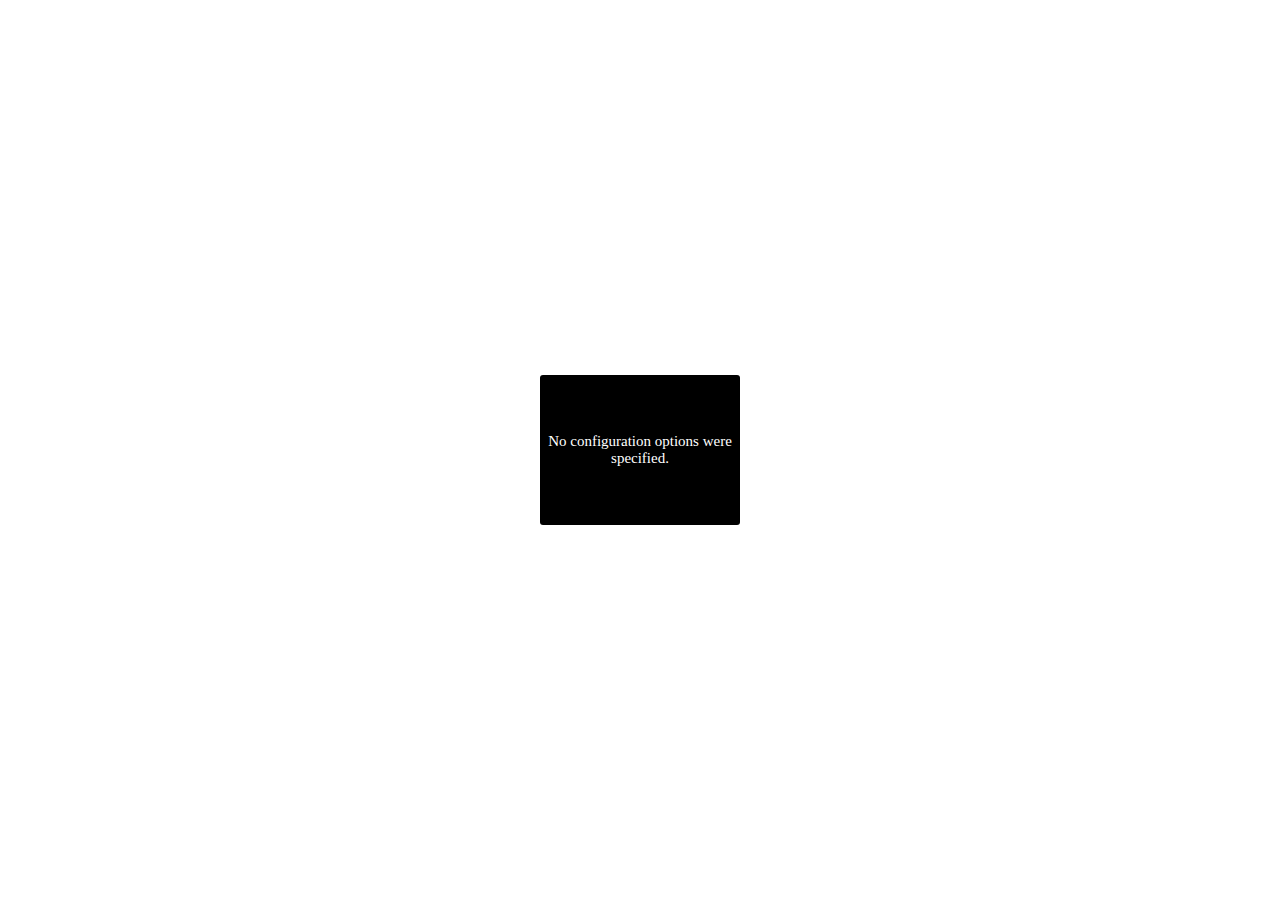
<file: resources/pannellum/pannellum.htm>
<!DOCTYPE HTML>
<!-- Pannellum 2.4.0, https://github.com/mpetroff/pannellum -->
<html><head><meta charset=utf-8><meta name=viewport content="width=device-width, initial-scale=1.0"><title>Pannellum</title><style type="text/css">.pnlm-container{margin:0;padding:0;overflow:hidden;position:relative;cursor:default;width:100%;height:100%;font-family:Helvetica,"Nimbus Sans L","Liberation Sans",Arial,sans-serif;background:#f4f4f4 url('data:image/svg+xml,%3Csvg%20xmlns%3D%22http%3A%2F%2Fwww.w3.org%2F2000%2Fsvg%22%20width%3D%2267%22%20height%3D%22100%22%20viewBox%3D%220%200%2067%20100%22%3E%0A%3Cpath%20stroke%3D%22%23ccc%22%20fill%3D%22none%22%20d%3D%22M33.5%2C50%2C0%2C63%2C33.5%2C75%2C67%2C63%2C33.5%2C50m-33.5-50%2C67%2C25m-0.5%2C0%2C0%2C75m-66.5-75%2C67-25m-33.5%2C75%2C0%2C25m0-100%2C0%2C50%22%2F%3E%0A%3C%2Fsvg%3E%0A') repeat;-webkit-user-select:none;-khtml-user-select:none;-moz-user-select:none;-o-user-select:none;-ms-user-select:none;user-select:none;outline:0;line-height:1.4;contain:content}.pnlm-container *{box-sizing:content-box}.pnlm-ui{position:absolute;width:100%;height:100%;z-index:1}.pnlm-grab{cursor:grab;cursor:url('data:image/svg+xml,%3Csvg%20xmlns%3D%22http%3A%2F%2Fwww.w3.org%2F2000%2Fsvg%22%20height%3D%2226%22%20width%3D%2226%22%3E%0A%3Cpath%20stroke%3D%22%23000%22%20stroke-width%3D%221px%22%20fill%3D%22%23fff%22%20d%3D%22m15.3%2020.5s6.38-6.73%204.64-8.24-3.47%201.01-3.47%201.01%203.61-5.72%201.41-6.49c-2.2-0.769-3.33%204.36-3.33%204.36s0.873-5.76-1.06-5.76-1.58%205.39-1.58%205.39-0.574-4.59-2.18-4.12c-1.61%200.468-0.572%205.51-0.572%205.51s-1.58-4.89-2.93-3.79c-1.35%201.11%200.258%205.25%200.572%206.62%200.836%202.43%202.03%202.94%202.17%205.55%22%2F%3E%0A%3C%2Fsvg%3E%0A') 12 8,default}.pnlm-grabbing{cursor:grabbing;cursor:url('data:image/svg+xml,%3Csvg%20xmlns%3D%22http%3A%2F%2Fwww.w3.org%2F2000%2Fsvg%22%20height%3D%2226%22%20width%3D%2226%22%3E%0A%3Cpath%20stroke%3D%22%23000%22%20stroke-width%3D%221px%22%20fill%3D%22%23fff%22%20d%3D%22m15.3%2020.5s5.07-5.29%203.77-6.74c-1.31-1.45-2.53%200.14-2.53%200.14s2.74-3.29%200.535-4.06c-2.2-0.769-2.52%201.3-2.52%201.3s0.81-2.13-1.12-2.13-1.52%201.77-1.52%201.77-0.261-1.59-1.87-1.12c-1.61%200.468-0.874%202.17-0.874%202.17s-0.651-1.55-2-0.445c-1.35%201.11-0.68%202.25-0.365%203.62%200.836%202.43%202.03%202.94%202.17%205.55%22%2F%3E%0A%3C%2Fsvg%3E%0A') 12 8,default}.pnlm-sprite{background-image:url('data:image/svg+xml,%3Csvg%20xmlns%3D%22http%3A%2F%2Fwww.w3.org%2F2000%2Fsvg%22%20width%3D%2226%22%20height%3D%22208%22%3E%0A%3Ccircle%20fill-opacity%3D%22.78%22%20cy%3D%22117%22%20cx%3D%2213%22%20r%3D%2211%22%20fill%3D%22%23fff%22%2F%3E%0A%3Ccircle%20fill-opacity%3D%22.78%22%20cy%3D%22143%22%20cx%3D%2213%22%20r%3D%2211%22%20fill%3D%22%23fff%22%2F%3E%0A%3Ccircle%20cy%3D%22169%22%20cx%3D%2213%22%20r%3D%227%22%20fill%3D%22none%22%20stroke%3D%22%23000%22%20stroke-width%3D%222%22%2F%3E%0A%3Ccircle%20cy%3D%22195%22%20cx%3D%2213%22%20r%3D%227%22%20fill%3D%22none%22%20stroke%3D%22%23000%22%20stroke-width%3D%222%22%2F%3E%0A%3Ccircle%20cx%3D%2213%22%20cy%3D%22195%22%20r%3D%222.5%22%2F%3E%0A%3Cpath%20d%3D%22m5%2083v6h2v-4h4v-2zm10%200v2h4v4h2v-6zm-5%205v6h6v-6zm-5%205v6h6v-2h-4v-4zm14%200v4h-4v2h6v-6z%22%2F%3E%0A%3Cpath%20d%3D%22m13%20110a7%207%200%200%200%20-7%207%207%207%200%200%200%207%207%207%207%200%200%200%207%20-7%207%207%200%200%200%20-7%20-7zm-1%203h2v2h-2zm0%203h2v5h-2z%22%2F%3E%0A%3Cpath%20d%3D%22m5%2057v6h2v-4h4v-2zm10%200v2h4v4h2v-6zm-10%2010v6h6v-2h-4v-4zm14%200v4h-4v2h6v-6z%22%2F%3E%0A%3Cpath%20d%3D%22m17%2038v2h-8v-2z%22%2F%3E%0A%3Cpath%20d%3D%22m12%209v3h-3v2h3v3h2v-3h3v-2h-3v-3z%22%2F%3E%0A%3Cpath%20d%3D%22m13%20136-6.125%206.125h4.375v7.875h3.5v-7.875h4.375z%22%2F%3E%0A%3Cpath%20d%3D%22m10.428%20173.33v-5.77l5-2.89v5.77zm1-1.73%203-1.73-3.001-1.74z%22%2F%3E%0A%3C%2Fsvg%3E%0A')}.pnlm-container:-moz-full-screen{height:100%!important;width:100%!important;position:static!important}.pnlm-container:-webkit-full-screen{height:100%!important;width:100%!important;position:static!important}.pnlm-container:-ms-fullscreen{height:100%!important;width:100%!important;position:static!important}.pnlm-container:fullscreen{height:100%!important;width:100%!important;position:static!important}.pnlm-render-container{cursor:inherit;position:absolute;height:100%;width:100%}.pnlm-controls{margin-top:4px;background-color:#fff;border:1px solid #999;border-color:rgba(0,0,0,0.4);border-radius:3px;cursor:pointer;z-index:2;-webkit-transform:translateZ(9999px);transform:translateZ(9999px)}.pnlm-control:hover{background-color:#f8f8f8}.pnlm-controls-container{position:absolute;top:0;left:4px;z-index:1}.pnlm-zoom-controls{width:26px;height:52px}.pnlm-zoom-in{width:100%;height:50%;position:absolute;top:0;border-radius:3px 3px 0 0}.pnlm-zoom-out{width:100%;height:50%;position:absolute;bottom:0;background-position:0 -26px;border-top:1px solid #ddd;border-top-color:rgba(0,0,0,0.10);border-radius:0 0 3px 3px}.pnlm-fullscreen-toggle-button,.pnlm-orientation-button,.pnlm-hot-spot-debug-indicator{width:26px;height:26px}.pnlm-hot-spot-debug-indicator{position:absolute;top:50%;left:50%;width:26px;height:26px;margin:-13px 0 0 -13px;background-color:rgba(255,255,255,0.5);border-radius:13px;display:none}.pnlm-orientation-button-inactive{background-position:0 -156px}.pnlm-orientation-button-active{background-position:0 -182px}.pnlm-fullscreen-toggle-button-inactive{background-position:0 -52px}.pnlm-fullscreen-toggle-button-active{background-position:0 -78px}.pnlm-panorama-info{position:absolute;bottom:4px;background-color:rgba(0,0,0,0.7);border-radius:0 3px 3px 0;padding-right:10px;color:#fff;text-align:left;display:none;z-index:2;-webkit-transform:translateZ(9999px);transform:translateZ(9999px)}.pnlm-title-box{position:relative;font-size:20px;display:table;padding-left:5px;margin-bottom:3px}.pnlm-author-box{position:relative;font-size:12px;display:table;padding-left:5px}.pnlm-load-box{position:absolute;top:50%;left:50%;width:200px;height:150px;margin:-75px 0 0 -100px;background-color:rgba(0,0,0,0.7);border-radius:3px;text-align:center;font-size:20px;display:none;color:#fff}.pnlm-load-box p{margin:20px 0}.pnlm-lbox{position:absolute;top:50%;left:50%;width:20px;height:20px;margin:-10px 0 0 -10px;display:none}.pnlm-loading{animation-duration:1.5s;-webkit-animation-duration:1.5s;animation-name:pnlm-mv;-webkit-animation-name:pnlm-mv;animation-iteration-count:infinite;-webkit-animation-iteration-count:infinite;animation-timing-function:linear;-webkit-animation-timing-function:linear;height:10px;width:10px;background-color:#fff;position:relative}@keyframes pnlm-mv{from{left:0;top:0}25%{left:10px;top:0}50%{left:10px;top:10px}75%{left:0;top:10px}to{left:0;top:0}}@-webkit-keyframes pnlm-mv{from{left:0;top:0}25%{left:10px;top:0}50%{left:10px;top:10px}75%{left:0;top:10px}to{left:0;top:0}}.pnlm-load-button{position:absolute;top:50%;left:50%;width:200px;height:100px;margin:-50px 0 0 -100px;background-color:rgba(0,0,0,.7);border-radius:3px;text-align:center;font-size:20px;display:table;color:#fff;cursor:pointer}.pnlm-load-button:hover{background-color:rgba(0,0,0,.8)}.pnlm-load-button p{display:table-cell;vertical-align:middle}.pnlm-info-box{font-size:15px;position:absolute;top:50%;left:50%;width:200px;height:150px;margin:-75px 0 0 -100px;background-color:#000;border-radius:3px;display:table;text-align:center;color:#fff;table-layout:fixed}.pnlm-info-box a{color:#fff;word-wrap:break-word;overflow-wrap:break-word}.pnlm-info-box p{display:table-cell;vertical-align:middle;padding:0 5px 0 5px}.pnlm-error-msg{display:none}.pnlm-about-msg{font-size:11px;line-height:11px;color:#fff;padding:5px 8px 5px 8px;background:rgba(0,0,0,0.7);border-radius:3px;position:absolute;top:50px;left:50px;display:none;opacity:0;-moz-transition:opacity .3s ease-in-out;-webkit-transition:opacity .3s ease-in-out;-o-transition:opacity .3s ease-in-out;-ms-transition:opacity .3s ease-in-out;transition:opacity .3s ease-in-out;z-index:1}.pnlm-about-msg a:link,.pnlm-about-msg a:visited{color:#fff}.pnlm-about-msg a:hover,.pnlm-about-msg a:active{color:#eee}.pnlm-hotspot-base{position:absolute;visibility:hidden;cursor:default;vertical-align:middle;top:0;z-index:1}.pnlm-hotspot{height:26px;width:26px;border-radius:13px}.pnlm-hotspot:hover{background-color:rgba(255,255,255,0.2)}.pnlm-hotspot.pnlm-info{background-position:0 -104px}.pnlm-hotspot.pnlm-scene{background-position:0 -130px}div.pnlm-tooltip span{visibility:hidden;position:absolute;border-radius:3px;background-color:rgba(0,0,0,0.7);color:#fff;text-align:center;max-width:200px;padding:5px 10px;margin-left:-220px;cursor:default}div.pnlm-tooltip:hover span{visibility:visible}div.pnlm-tooltip:hover span:after{content:'';position:absolute;width:0;height:0;border-width:10px;border-style:solid;border-color:rgba(0,0,0,0.7) transparent transparent transparent;bottom:-20px;left:-10px;margin:0 50%}.pnlm-compass{position:absolute;width:50px;height:50px;right:4px;bottom:4px;border-radius:25px;background-image:url('data:image/svg+xml,%3Csvg%20xmlns%3D%22http%3A%2F%2Fwww.w3.org%2F2000%2Fsvg%22%20height%3D%2250%22%20width%3D%2250%22%3E%0A%3Cpath%20d%3D%22m24.5078%206-3.2578%2018h7.5l-3.25781-18h-0.984376zm-3.2578%2020%203.2578%2018h0.9844l3.2578-18h-7.5zm1.19531%200.9941h5.10938l-2.5547%2014.1075-2.5547-14.1075z%22%2F%3E%0A%3C%2Fsvg%3E%0A');cursor:default;display:none}.pnlm-world{position:absolute;left:50%;top:50%}.pnlm-face{position:absolute;-webkit-transform-origin:0 0;transform-origin:0 0}.pnlm-dragfix,.pnlm-preview-img{position:absolute;height:100%;width:100%}.pnlm-preview-img{background-size:cover;background-position:center}.pnlm-lbar{width:150px;margin:0 auto;border:#fff 1px solid;height:6px}.pnlm-lbar-fill{background:#fff;height:100%;width:0}.pnlm-lmsg{font-size:12px}.pnlm-fade-img{position:absolute;top:0;left:0}html{height:100%}body{margin:0;padding:0;overflow:hidden;position:fixed;cursor:default;width:100%;height:100%}</style></head><body><div id=container><noscript><div class=pnlm-info-box><p>Javascript is required to view this panorama.<br>(It could be worse; you could need a plugin.)</p></div></noscript></div><script type="text/javascript">window.libpannellum=function(w,d,g){function N(Q){function N(a,f){return 1==a.level&&1!=f.level?-1:1==f.level&&1!=a.level?1:f.timestamp-a.timestamp}function X(a,f){return a.level!=f.level?a.level-f.level:a.diff-f.diff}function Y(a,f,e,d,r,c){this.vertices=a;this.side=f;this.level=e;this.x=d;this.y=r;this.path=c.replace("%s",f).replace("%l",e).replace("%x",d).replace("%y",r)}function Z(a,f,d,g,r){var c;var h=f.vertices;c=fa(a,h.slice(0,3));var t=fa(a,h.slice(3,6)),z=fa(a,h.slice(6,9)),h=fa(a,h.slice(9,
12)),y=c[0]+t[0]+z[0]+h[0];-4==y||4==y?c=!1:(y=c[1]+t[1]+z[1]+h[1],c=-4==y||4==y?!1:4!=c[2]+t[2]+z[2]+h[2]);if(c){c=f.vertices;t=c[0]+c[3]+c[6]+c[9];z=c[1]+c[4]+c[7]+c[10];h=c[2]+c[5]+c[8]+c[11];y=Math.sqrt(t*t+z*z+h*h);h=Math.asin(h/y);t=Math.atan2(z,t)-g;t+=t>Math.PI?-2*Math.PI:t<-Math.PI?2*Math.PI:0;t=Math.abs(t);f.diff=Math.acos(Math.sin(d)*Math.sin(h)+Math.cos(d)*Math.cos(h)*Math.cos(t));t=!1;for(z=0;z<e.nodeCache.length;z++)if(e.nodeCache[z].path==f.path){t=!0;e.nodeCache[z].timestamp=e.nodeCacheTimestamp++;
e.nodeCache[z].diff=f.diff;e.currentNodes.push(e.nodeCache[z]);break}t||(f.timestamp=e.nodeCacheTimestamp++,e.currentNodes.push(f),e.nodeCache.push(f));if(f.level<e.level){var h=s.cubeResolution*Math.pow(2,f.level-s.maxLevel),t=Math.ceil(h*s.invTileResolution)-1,z=h%s.tileResolution*2,D=2*h%s.tileResolution;0===D&&(D=s.tileResolution);0===z&&(z=2*s.tileResolution);y=0.5;if(f.x==t||f.y==t)y=1-s.tileResolution/(s.tileResolution+D);var k=1-y,h=[],n=y,R=y,I=y,L=k,w=k,C=k;if(D<s.tileResolution)if(f.x==
t&&f.y!=t){if(w=R=0.5,"d"==f.side||"u"==f.side)C=I=0.5}else f.x!=t&&f.y==t&&(L=n=0.5,"l"==f.side||"r"==f.side)&&(C=I=0.5);z<=s.tileResolution&&(f.x==t&&(n=0,L=1,"l"==f.side||"r"==f.side)&&(I=0,C=1),f.y==t&&(R=0,w=1,"d"==f.side||"u"==f.side)&&(I=0,C=1));D=[c[0],c[1],c[2],c[0]*n+c[3]*L,c[1]*y+c[4]*k,c[2]*I+c[5]*C,c[0]*n+c[6]*L,c[1]*R+c[7]*w,c[2]*I+c[8]*C,c[0]*y+c[9]*k,c[1]*R+c[10]*w,c[2]*I+c[11]*C];D=new Y(D,f.side,f.level+1,2*f.x,2*f.y,s.fullpath);h.push(D);f.x==t&&z<=s.tileResolution||(D=[c[0]*n+
c[3]*L,c[1]*y+c[4]*k,c[2]*I+c[5]*C,c[3],c[4],c[5],c[3]*y+c[6]*k,c[4]*R+c[7]*w,c[5]*I+c[8]*C,c[0]*n+c[6]*L,c[1]*R+c[7]*w,c[2]*I+c[8]*C],D=new Y(D,f.side,f.level+1,2*f.x+1,2*f.y,s.fullpath),h.push(D));f.x==t&&z<=s.tileResolution||f.y==t&&z<=s.tileResolution||(D=[c[0]*n+c[6]*L,c[1]*R+c[7]*w,c[2]*I+c[8]*C,c[3]*y+c[6]*k,c[4]*R+c[7]*w,c[5]*I+c[8]*C,c[6],c[7],c[8],c[9]*n+c[6]*L,c[10]*y+c[7]*k,c[11]*I+c[8]*C],D=new Y(D,f.side,f.level+1,2*f.x+1,2*f.y+1,s.fullpath),h.push(D));f.y==t&&z<=s.tileResolution||(D=
[c[0]*y+c[9]*k,c[1]*R+c[10]*w,c[2]*I+c[11]*C,c[0]*n+c[6]*L,c[1]*R+c[7]*w,c[2]*I+c[8]*C,c[9]*n+c[6]*L,c[10]*y+c[7]*k,c[11]*I+c[8]*C,c[9],c[10],c[11]],D=new Y(D,f.side,f.level+1,2*f.x,2*f.y+1,s.fullpath),h.push(D));for(f=0;f<h.length;f++)Z(a,h[f],d,g,r)}}}function Ca(){return[-1,1,-1,1,1,-1,1,-1,-1,-1,-1,-1,1,1,1,-1,1,1,-1,-1,1,1,-1,1,-1,1,1,1,1,1,1,1,-1,-1,1,-1,-1,-1,-1,1,-1,-1,1,-1,1,-1,-1,1,-1,1,1,-1,1,-1,-1,-1,-1,-1,-1,1,1,1,-1,1,1,1,1,-1,1,1,-1,-1]}function sa(a,f,e){var d=Math.sin(f);f=Math.cos(f);
if("x"==e)return[a[0],f*a[1]+d*a[2],f*a[2]-d*a[1],a[3],f*a[4]+d*a[5],f*a[5]-d*a[4],a[6],f*a[7]+d*a[8],f*a[8]-d*a[7]];if("y"==e)return[f*a[0]-d*a[2],a[1],f*a[2]+d*a[0],f*a[3]-d*a[5],a[4],f*a[5]+d*a[3],f*a[6]-d*a[8],a[7],f*a[8]+d*a[6]];if("z"==e)return[f*a[0]+d*a[1],f*a[1]-d*a[0],a[2],f*a[3]+d*a[4],f*a[4]-d*a[3],a[5],f*a[6]+d*a[7],f*a[7]-d*a[6],a[8]]}function ta(a){return[a[0],a[4],a[8],a[12],a[1],a[5],a[9],a[13],a[2],a[6],a[10],a[14],a[3],a[7],a[11],a[15]]}function Ka(a){a.textureLoad||(a.textureLoad=
!0,La(encodeURI(a.path+"."+s.extension),function(f){a.texture=f;a.textureLoaded=!0},$.crossOrigin))}function fa(a,f){var d=[a[0]*f[0]+a[1]*f[1]+a[2]*f[2],a[4]*f[0]+a[5]*f[1]+a[6]*f[2],a[11]+a[8]*f[0]+a[9]*f[1]+a[10]*f[2],1/(a[12]*f[0]+a[13]*f[1]+a[14]*f[2])],e=d[0]*d[3],g=d[1]*d[3],d=d[2]*d[3],c=[0,0,0];-1>e&&(c[0]=-1);1<e&&(c[0]=1);-1>g&&(c[1]=-1);1<g&&(c[1]=1);if(-1>d||1<d)c[2]=1;return c}function ua(){console.log("Reducing canvas size due to error 1286!");E.width=Math.round(E.width/2);E.height=
Math.round(E.height/2)}var E=d.createElement("canvas");E.style.width=E.style.height="100%";Q.appendChild(E);var e,a,W,O,oa,S,va,ga,s,G,wa,la,F,ca,Da,$;this.init=function(m,f,w,ka,r,c,h,t){f===g&&(f="equirectangular");if("equirectangular"!=f&&"cubemap"!=f&&"multires"!=f)throw console.log("Error: invalid image type specified!"),{type:"config error"};G=f;s=m;wa=w;$=t||{};if(e){W&&(a.detachShader(e,W),a.deleteShader(W));O&&(a.detachShader(e,O),a.deleteShader(O));a.bindBuffer(a.ARRAY_BUFFER,null);a.bindBuffer(a.ELEMENT_ARRAY_BUFFER,
null);e.texture&&a.deleteTexture(e.texture);if(e.nodeCache)for(m=0;m<e.nodeCache.length;m++)a.deleteTexture(e.nodeCache[m].texture);a.deleteProgram(e);e=g}ga=g;"cubemap"==G&&0!==(s[0].width&s[0].width-1)&&(navigator.userAgent.toLowerCase().match(/(iphone|ipod|ipad).* os 8_/)||navigator.userAgent.toLowerCase().match(/(iphone|ipod|ipad).* os 9_/)||navigator.userAgent.toLowerCase().match(/(iphone|ipod|ipad).* os 10_/)||navigator.userAgent.match(/Trident.*rv[ :]*11\./))||(a||(a=E.getContext("experimental-webgl",
{alpha:!1,depth:!1})),a&&1286==a.getError()&&ua());if(!a&&("multires"==G&&s.hasOwnProperty("fallbackPath")||"cubemap"==G)&&("WebkitAppearance"in d.documentElement.style||navigator.userAgent.match(/Trident.*rv[ :]*11\./)||-1!==navigator.appVersion.indexOf("MSIE 10"))){S&&Q.removeChild(S);S=d.createElement("div");S.className="pnlm-world";ka=s.basePath?s.basePath+s.fallbackPath:s.fallbackPath;var z="frblud".split(""),y=0;r=function(){var a=d.createElement("canvas");a.className="pnlm-face pnlm-"+z[this.side]+
"face";S.appendChild(a);var c=a.getContext("2d");a.style.width=this.width+4+"px";a.style.height=this.height+4+"px";a.width=this.width+4;a.height=this.height+4;c.drawImage(this,2,2);var f=c.getImageData(0,0,a.width,a.height),e=f.data,m,g;for(m=2;m<a.width-2;m++)for(g=0;4>g;g++)e[4*(m+a.width)+g]=e[4*(m+2*a.width)+g],e[4*(m+a.width*(a.height-2))+g]=e[4*(m+a.width*(a.height-3))+g];for(m=2;m<a.height-2;m++)for(g=0;4>g;g++)e[4*(m*a.width+1)+g]=e[4*(m*a.width+2)+g],e[4*((m+1)*a.width-2)+g]=e[4*((m+1)*a.width-
3)+g];for(g=0;4>g;g++)e[4*(a.width+1)+g]=e[4*(2*a.width+2)+g],e[4*(2*a.width-2)+g]=e[4*(3*a.width-3)+g],e[4*(a.width*(a.height-2)+1)+g]=e[4*(a.width*(a.height-3)+2)+g],e[4*(a.width*(a.height-1)-2)+g]=e[4*(a.width*(a.height-2)-3)+g];for(m=1;m<a.width-1;m++)for(g=0;4>g;g++)e[4*m+g]=e[4*(m+a.width)+g],e[4*(m+a.width*(a.height-1))+g]=e[4*(m+a.width*(a.height-2))+g];for(m=1;m<a.height-1;m++)for(g=0;4>g;g++)e[m*a.width*4+g]=e[4*(m*a.width+1)+g],e[4*((m+1)*a.width-1)+g]=e[4*((m+1)*a.width-2)+g];for(g=0;4>
g;g++)e[g]=e[4*(a.width+1)+g],e[4*(a.width-1)+g]=e[4*(2*a.width-2)+g],e[a.width*(a.height-1)*4+g]=e[4*(a.width*(a.height-2)+1)+g],e[4*(a.width*a.height-1)+g]=e[4*(a.width*(a.height-1)-2)+g];c.putImageData(f,0,0);y++;6==y&&(oa=this.width,Q.appendChild(S),h())};for(m=0;6>m;m++)c=new Image,c.crossOrigin=$.crossOrigin?$.crossOrigin:"anonymous",c.side=m,c.onload=r,c.src="multires"==G?encodeURI(ka.replace("%s",z[m])+"."+s.extension):encodeURI(s[m].src)}else{if(!a)throw console.log("Error: no WebGL support detected!"),
{type:"no webgl"};s.fullpath=s.basePath?s.basePath+s.path:s.path;s.invTileResolution=1/s.tileResolution;f=Ca();va=[];for(m=0;6>m;m++)va[m]=f.slice(12*m,12*m+12),f=Ca();if("equirectangular"==G){if(m=Math.max(s.width,s.height),f=a.getParameter(a.MAX_TEXTURE_SIZE),m>f)throw console.log("Error: The image is too big; it's "+m+"px wide, but this device's maximum supported width is "+f+"px."),{type:"webgl size error",width:m,maxWidth:f};}else if("cubemap"==G&&(m=s[0].width,f=a.getParameter(a.MAX_CUBE_MAP_TEXTURE_SIZE),
m>f))throw console.log("Error: The cube face image is too big; it's "+m+"px wide, but this device's maximum supported width is "+f+"px."),{type:"webgl size error",width:m,maxWidth:f};t===g||t.horizonPitch===g&&t.horizonRoll===g||(ga=[t.horizonPitch==g?0:t.horizonPitch,t.horizonRoll==g?0:t.horizonRoll]);m=a.TEXTURE_2D;a.viewport(0,0,a.drawingBufferWidth,a.drawingBufferHeight);W=a.createShader(a.VERTEX_SHADER);f=k;"multires"==G&&(f=n);a.shaderSource(W,f);a.compileShader(W);O=a.createShader(a.FRAGMENT_SHADER);
f=bb;"cubemap"==G?(m=a.TEXTURE_CUBE_MAP,f=Ma):"multires"==G&&(f=pa);a.shaderSource(O,f);a.compileShader(O);e=a.createProgram();a.attachShader(e,W);a.attachShader(e,O);a.linkProgram(e);a.getShaderParameter(W,a.COMPILE_STATUS)||console.log(a.getShaderInfoLog(W));a.getShaderParameter(O,a.COMPILE_STATUS)||console.log(a.getShaderInfoLog(O));a.getProgramParameter(e,a.LINK_STATUS)||console.log(a.getProgramInfoLog(e));a.useProgram(e);e.drawInProgress=!1;e.texCoordLocation=a.getAttribLocation(e,"a_texCoord");
a.enableVertexAttribArray(e.texCoordLocation);"multires"!=G?(la||(la=a.createBuffer()),a.bindBuffer(a.ARRAY_BUFFER,la),a.bufferData(a.ARRAY_BUFFER,new Float32Array([-1,1,1,1,1,-1,-1,1,1,-1,-1,-1]),a.STATIC_DRAW),a.vertexAttribPointer(e.texCoordLocation,2,a.FLOAT,!1,0,0),e.aspectRatio=a.getUniformLocation(e,"u_aspectRatio"),a.uniform1f(e.aspectRatio,a.drawingBufferWidth/a.drawingBufferHeight),e.psi=a.getUniformLocation(e,"u_psi"),e.theta=a.getUniformLocation(e,"u_theta"),e.f=a.getUniformLocation(e,
"u_f"),e.h=a.getUniformLocation(e,"u_h"),e.v=a.getUniformLocation(e,"u_v"),e.vo=a.getUniformLocation(e,"u_vo"),e.rot=a.getUniformLocation(e,"u_rot"),a.uniform1f(e.h,ka/(2*Math.PI)),a.uniform1f(e.v,r/Math.PI),a.uniform1f(e.vo,c/Math.PI*2),"equirectangular"==G&&(e.backgroundColor=a.getUniformLocation(e,"u_backgroundColor"),a.uniform4fv(e.backgroundColor,(t.backgroundColor?t.backgroundColor:[0,0,0]).concat([1]))),e.texture=a.createTexture(),a.bindTexture(m,e.texture),"cubemap"==G?(a.texImage2D(a.TEXTURE_CUBE_MAP_POSITIVE_X,
0,a.RGB,a.RGB,a.UNSIGNED_BYTE,s[1]),a.texImage2D(a.TEXTURE_CUBE_MAP_NEGATIVE_X,0,a.RGB,a.RGB,a.UNSIGNED_BYTE,s[3]),a.texImage2D(a.TEXTURE_CUBE_MAP_POSITIVE_Y,0,a.RGB,a.RGB,a.UNSIGNED_BYTE,s[4]),a.texImage2D(a.TEXTURE_CUBE_MAP_NEGATIVE_Y,0,a.RGB,a.RGB,a.UNSIGNED_BYTE,s[5]),a.texImage2D(a.TEXTURE_CUBE_MAP_POSITIVE_Z,0,a.RGB,a.RGB,a.UNSIGNED_BYTE,s[0]),a.texImage2D(a.TEXTURE_CUBE_MAP_NEGATIVE_Z,0,a.RGB,a.RGB,a.UNSIGNED_BYTE,s[2])):a.texImage2D(m,0,a.RGB,a.RGB,a.UNSIGNED_BYTE,s),a.texParameteri(m,a.TEXTURE_WRAP_S,
a.CLAMP_TO_EDGE),a.texParameteri(m,a.TEXTURE_WRAP_T,a.CLAMP_TO_EDGE),a.texParameteri(m,a.TEXTURE_MIN_FILTER,a.LINEAR),a.texParameteri(m,a.TEXTURE_MAG_FILTER,a.LINEAR)):(e.vertPosLocation=a.getAttribLocation(e,"a_vertCoord"),a.enableVertexAttribArray(e.vertPosLocation),F||(F=a.createBuffer()),ca||(ca=a.createBuffer()),Da||(Da=a.createBuffer()),a.bindBuffer(a.ARRAY_BUFFER,ca),a.bufferData(a.ARRAY_BUFFER,new Float32Array([0,0,1,0,1,1,0,1]),a.STATIC_DRAW),a.bindBuffer(a.ELEMENT_ARRAY_BUFFER,Da),a.bufferData(a.ELEMENT_ARRAY_BUFFER,
new Uint16Array([0,1,2,0,2,3]),a.STATIC_DRAW),e.perspUniform=a.getUniformLocation(e,"u_perspMatrix"),e.cubeUniform=a.getUniformLocation(e,"u_cubeMatrix"),e.level=-1,e.currentNodes=[],e.nodeCache=[],e.nodeCacheTimestamp=0);ka=a.getError();if(0!==ka)throw console.log("Error: Something went wrong with WebGL!",ka),{type:"webgl error"};h()}};this.destroy=function(){Q!==g&&(E!==g&&Q.contains(E)&&Q.removeChild(E),S!==g&&Q.contains(S)&&Q.removeChild(S));if(a){var e=a.getExtension("WEBGL_lose_context");e&&
e.loseContext()}};this.resize=function(){var d=w.devicePixelRatio||1;E.width=E.clientWidth*d;E.height=E.clientHeight*d;a&&(1286==a.getError()&&ua(),a.viewport(0,0,a.drawingBufferWidth,a.drawingBufferHeight),"multires"!=G&&a.uniform1f(e.aspectRatio,E.clientWidth/E.clientHeight))};this.resize();this.setPose=function(a,e){ga=[a,e]};this.render=function(d,f,k,n){var r;r=0;n===g&&(n={});n.roll&&(r=n.roll);if(ga!==g){var c=ga[0],h=ga[1],t=d,z=f,y=Math.cos(h)*Math.sin(d)*Math.sin(c)+Math.cos(d)*(Math.cos(c)*
Math.cos(f)+Math.sin(h)*Math.sin(c)*Math.sin(f)),w=-Math.sin(d)*Math.sin(h)+Math.cos(d)*Math.cos(h)*Math.sin(f);d=Math.cos(h)*Math.cos(c)*Math.sin(d)+Math.cos(d)*(-Math.cos(f)*Math.sin(c)+Math.cos(c)*Math.sin(h)*Math.sin(f));d=Math.asin(Math.max(Math.min(d,1),-1));f=Math.atan2(w,y);c=[Math.cos(t)*(Math.sin(h)*Math.sin(c)*Math.cos(z)-Math.cos(c)*Math.sin(z)),Math.cos(t)*Math.cos(h)*Math.cos(z),Math.cos(t)*(Math.cos(c)*Math.sin(h)*Math.cos(z)+Math.sin(z)*Math.sin(c))];h=[-Math.cos(d)*Math.sin(f),Math.cos(d)*
Math.cos(f)];h=Math.acos(Math.max(Math.min((c[0]*h[0]+c[1]*h[1])/(Math.sqrt(c[0]*c[0]+c[1]*c[1]+c[2]*c[2])*Math.sqrt(h[0]*h[0]+h[1]*h[1])),1),-1));0>c[2]&&(h=2*Math.PI-h);r+=h}if(a||"multires"!=G&&"cubemap"!=G){if("multires"!=G)k=2*Math.atan(Math.tan(0.5*k)/(a.drawingBufferWidth/a.drawingBufferHeight)),k=1/Math.tan(0.5*k),a.uniform1f(e.psi,f),a.uniform1f(e.theta,d),a.uniform1f(e.rot,r),a.uniform1f(e.f,k),!0===wa&&"equirectangular"==G&&(a.bindTexture(a.TEXTURE_2D,e.texture),a.texImage2D(a.TEXTURE_2D,
0,a.RGB,a.RGB,a.UNSIGNED_BYTE,s)),a.drawArrays(a.TRIANGLES,0,6);else{c=a.drawingBufferWidth/a.drawingBufferHeight;h=2*Math.atan(Math.tan(k/2)*a.drawingBufferHeight/a.drawingBufferWidth);h=1/Math.tan(h/2);c=[h/c,0,0,0,0,h,0,0,0,0,100.1/-99.9,20/-99.9,0,0,-1,0];for(h=1;h<s.maxLevel&&a.drawingBufferWidth>s.tileResolution*Math.pow(2,h-1)*Math.tan(k/2)*0.707;)h++;e.level=h;h=[1,0,0,0,1,0,0,0,1];h=sa(h,-r,"z");h=sa(h,-d,"x");h=sa(h,f,"y");h=[h[0],h[1],h[2],0,h[3],h[4],h[5],0,h[6],h[7],h[8],0,0,0,0,1];a.uniformMatrix4fv(e.perspUniform,
!1,new Float32Array(ta(c)));a.uniformMatrix4fv(e.cubeUniform,!1,new Float32Array(ta(h)));c=[c[0]*h[0],c[0]*h[1],c[0]*h[2],0,c[5]*h[4],c[5]*h[5],c[5]*h[6],0,c[10]*h[8],c[10]*h[9],c[10]*h[10],c[11],-h[8],-h[9],-h[10],0];e.nodeCache.sort(N);if(200<e.nodeCache.length&&e.nodeCache.length>e.currentNodes.length+50)for(h=e.nodeCache.splice(200,e.nodeCache.length-200),r=0;r<h.length;r++)a.deleteTexture(h[r].texture);e.currentNodes=[];h="fbudlr".split("");for(r=0;6>r;r++)t=new Y(va[r],h[r],1,0,0,s.fullpath),
Z(c,t,d,f,k);e.currentNodes.sort(X);for(r=0;r<e.currentNodes.length;r++)if(!e.currentNodes[r].texture){setTimeout(Ka,0,e.currentNodes[r]);break}if(!e.drawInProgress){e.drawInProgress=!0;for(d=0;d<e.currentNodes.length;d++)e.currentNodes[d].textureLoaded&&(a.bindBuffer(a.ARRAY_BUFFER,F),a.bufferData(a.ARRAY_BUFFER,new Float32Array(e.currentNodes[d].vertices),a.STATIC_DRAW),a.vertexAttribPointer(e.vertPosLocation,3,a.FLOAT,!1,0,0),a.bindBuffer(a.ARRAY_BUFFER,ca),a.vertexAttribPointer(e.texCoordLocation,
2,a.FLOAT,!1,0,0),a.bindTexture(a.TEXTURE_2D,e.currentNodes[d].texture),a.drawElements(a.TRIANGLES,6,a.UNSIGNED_SHORT,0));e.drawInProgress=!1}}if(n.returnImage!==g)return E.toDataURL("image/png")}else for(r=oa/2,n={f:"translate3d(-"+(r+2)+"px, -"+(r+2)+"px, -"+r+"px)",b:"translate3d("+(r+2)+"px, -"+(r+2)+"px, "+r+"px) rotateX(180deg) rotateZ(180deg)",u:"translate3d(-"+(r+2)+"px, -"+r+"px, "+(r+2)+"px) rotateX(270deg)",d:"translate3d(-"+(r+2)+"px, "+r+"px, -"+(r+2)+"px) rotateX(90deg)",l:"translate3d(-"+
r+"px, -"+(r+2)+"px, "+(r+2)+"px) rotateX(180deg) rotateY(90deg) rotateZ(180deg)",r:"translate3d("+r+"px, -"+(r+2)+"px, -"+(r+2)+"px) rotateY(270deg)"},k=1/Math.tan(k/2),k=k*a.drawingBufferWidth/2+"px",d="perspective("+k+") translateZ("+k+") rotateX("+d+"rad) rotateY("+f+"rad) ",f=Object.keys(n),r=0;6>r;r++)k=S.querySelector(".pnlm-"+f[r]+"face").style,k.webkitTransform=d+n[f[r]],k.transform=d+n[f[r]]};this.isLoading=function(){if(a&&"multires"==G)for(var d=0;d<e.currentNodes.length;d++)if(!e.currentNodes[d].textureLoaded)return!0;
return!1};this.getCanvas=function(){return E};var La=function(){function d(){var e=this;this.texture=this.callback=null;this.image=new Image;this.image.crossOrigin=c?c:"anonymous";this.image.addEventListener("load",function(){var c=e.image;a.bindTexture(a.TEXTURE_2D,e.texture);a.texImage2D(a.TEXTURE_2D,0,a.RGB,a.RGB,a.UNSIGNED_BYTE,c);a.texParameteri(a.TEXTURE_2D,a.TEXTURE_MAG_FILTER,a.LINEAR);a.texParameteri(a.TEXTURE_2D,a.TEXTURE_MIN_FILTER,a.LINEAR);a.texParameteri(a.TEXTURE_2D,a.TEXTURE_WRAP_S,
a.CLAMP_TO_EDGE);a.texParameteri(a.TEXTURE_2D,a.TEXTURE_WRAP_T,a.CLAMP_TO_EDGE);a.bindTexture(a.TEXTURE_2D,null);e.callback(e.texture);n.length?(c=n.shift(),e.loadTexture(c.src,c.texture,c.callback)):k[g++]=e})}function e(a,c,d){this.src=a;this.texture=c;this.callback=d}var g=4,k={},n=[],c;d.prototype.loadTexture=function(a,c,d){this.texture=c;this.callback=d;this.image.src=a};for(var h=0;h<g;h++)k[h]=new d;return function(d,h,m){c=m;m=a.createTexture();g?k[--g].loadTexture(d,m,h):n.push(new e(d,
m,h));return m}}()}var k="attribute vec2 a_texCoord;varying vec2 v_texCoord;void main() {gl_Position = vec4(a_texCoord, 0.0, 1.0);v_texCoord = a_texCoord;}",n="attribute vec3 a_vertCoord;attribute vec2 a_texCoord;uniform mat4 u_cubeMatrix;uniform mat4 u_perspMatrix;varying mediump vec2 v_texCoord;void main(void) {gl_Position = u_perspMatrix * u_cubeMatrix * vec4(a_vertCoord, 1.0);v_texCoord = a_texCoord;}",Ma="precision mediump float;\nuniform float u_aspectRatio;\nuniform float u_psi;\nuniform float u_theta;\nuniform float u_f;\nuniform float u_h;\nuniform float u_v;\nuniform float u_vo;\nuniform float u_rot;\nconst float PI = 3.14159265358979323846264;\nuniform sampler2D u_image;\nuniform samplerCube u_imageCube;\nvarying vec2 v_texCoord;\nuniform vec4 u_backgroundColor;\nvoid main() {\nfloat x = v_texCoord.x * u_aspectRatio;\nfloat y = v_texCoord.y;\nfloat sinrot = sin(u_rot);\nfloat cosrot = cos(u_rot);\nfloat rot_x = x * cosrot - y * sinrot;\nfloat rot_y = x * sinrot + y * cosrot;\nfloat sintheta = sin(u_theta);\nfloat costheta = cos(u_theta);\nfloat a = u_f * costheta - rot_y * sintheta;\nfloat root = sqrt(rot_x * rot_x + a * a);\nfloat lambda = atan(rot_x / root, a / root) + u_psi;\nfloat phi = atan((rot_y * costheta + u_f * sintheta) / root);float cosphi = cos(phi);\ngl_FragColor = textureCube(u_imageCube, vec3(cosphi*sin(lambda), sin(phi), cosphi*cos(lambda)));\n}",
bb="precision mediump float;\nuniform float u_aspectRatio;\nuniform float u_psi;\nuniform float u_theta;\nuniform float u_f;\nuniform float u_h;\nuniform float u_v;\nuniform float u_vo;\nuniform float u_rot;\nconst float PI = 3.14159265358979323846264;\nuniform sampler2D u_image;\nuniform samplerCube u_imageCube;\nvarying vec2 v_texCoord;\nuniform vec4 u_backgroundColor;\nvoid main() {\nfloat x = v_texCoord.x * u_aspectRatio;\nfloat y = v_texCoord.y;\nfloat sinrot = sin(u_rot);\nfloat cosrot = cos(u_rot);\nfloat rot_x = x * cosrot - y * sinrot;\nfloat rot_y = x * sinrot + y * cosrot;\nfloat sintheta = sin(u_theta);\nfloat costheta = cos(u_theta);\nfloat a = u_f * costheta - rot_y * sintheta;\nfloat root = sqrt(rot_x * rot_x + a * a);\nfloat lambda = atan(rot_x / root, a / root) + u_psi;\nfloat phi = atan((rot_y * costheta + u_f * sintheta) / root);lambda = mod(lambda + PI, PI * 2.0) - PI;\nvec2 coord = vec2(lambda / PI, phi / (PI / 2.0));\nif(coord.x < -u_h || coord.x > u_h || coord.y < -u_v + u_vo || coord.y > u_v + u_vo)\ngl_FragColor = u_backgroundColor;\nelse\ngl_FragColor = texture2D(u_image, vec2((coord.x + u_h) / (u_h * 2.0), (-coord.y + u_v + u_vo) / (u_v * 2.0)));\n}",
pa="varying mediump vec2 v_texCoord;uniform sampler2D u_sampler;void main(void) {gl_FragColor = texture2D(u_sampler, v_texCoord);}";return{renderer:function(d,g,k,n){return new N(d,g,k,n)}}}(window,document);window.requestAnimationFrame||(window.requestAnimationFrame=function(){return window.webkitRequestAnimationFrame||window.mozRequestAnimationFrame||window.oRequestAnimationFrame||window.msRequestAnimationFrame||function(w,d){window.setTimeout(w,1E3/60)}}());
window.pannellum=function(w,d,g){function N(k,n){function Ma(u){w.removeEventListener("deviceorientation",Ma);u&&null!==u.alpha&&null!==u.beta&&null!==u.gamma?(v.container.appendChild(v.orientation),qa=!0,Xa&&Ja()):qa=!1}function N(){var u=d.createElement("div");u.innerHTML="\x3c!--[if lte IE 9]><i></i><![endif]--\x3e";if(1==u.getElementsByTagName("i").length)X();else{xa=b.hfov;Ea=b.pitch;var a;if("cubemap"==b.type){P=[];for(u=0;6>u;u++)P.push(new Image),P[u].crossOrigin=b.crossOrigin;p.load.lbox.style.display=
"block";p.load.lbar.style.display="none"}else if("multires"==b.type)u=JSON.parse(JSON.stringify(b.multiRes)),b.basePath&&b.multiRes.basePath&&!/^(?:[a-z]+:)?\/\//i.test(b.multiRes.basePath)?u.basePath=b.basePath+b.multiRes.basePath:b.multiRes.basePath?u.basePath=b.multiRes.basePath:b.basePath&&(u.basePath=b.basePath),P=u;else if(!0===b.dynamic)P=b.panorama;else{if(b.panorama===g){X(b.strings.noPanoramaError);return}P=new Image}if("cubemap"==b.type)for(var da=6,c=function(){da--;0===da&&Q()},e=function(a){var u=
d.createElement("a");u.href=a.target.src;u.innerHTML=u.href;X(b.strings.fileAccessError.replace("%s",u.outerHTML))},u=0;u<P.length;u++)P[u].onload=c,P[u].onerror=e,a=b.cubeMap[u],b.basePath&&!pa(a)&&(a=b.basePath+a),P[u].src=encodeURI(a);else if("multires"==b.type)Q();else if(a="",b.basePath&&(a=b.basePath),!0!==b.dynamic){a=pa(b.panorama)?b.panorama:a+b.panorama;P.onload=function(){w.URL.revokeObjectURL(this.src);Q()};var f=new XMLHttpRequest;f.onloadend=function(){if(200!=f.status){var u=d.createElement("a");
u.href=encodeURI(a);u.innerHTML=u.href;X(b.strings.fileAccessError.replace("%s",u.outerHTML))}ab(this.response);p.load.msg.innerHTML=""};f.onprogress=function(a){if(a.lengthComputable){p.load.lbarFill.style.width=a.loaded/a.total*100+"%";var u,b;1E6<a.total?(u="MB",b=(a.loaded/1E6).toFixed(2),a=(a.total/1E6).toFixed(2)):1E3<a.total?(u="kB",b=(a.loaded/1E3).toFixed(1),a=(a.total/1E3).toFixed(1)):(u="B",b=a.loaded,a=a.total);p.load.msg.innerHTML=b+" / "+a+" "+u}else p.load.lbox.style.display="block",
p.load.lbar.style.display="none"};try{f.open("GET",a,!0)}catch(h){X(b.strings.malformedURLError)}f.responseType="blob";f.setRequestHeader("Accept","image/*,*/*;q=0.9");f.withCredentials="use-credentials"===b.crossOrigin;f.send()}b.draggable&&B.classList.add("pnlm-grab");B.classList.remove("pnlm-grabbing")}}function pa(a){return/^(?:[a-z]+:)?\/\//i.test(a)||"/"==a[0]||"blob:"==a.slice(0,5)}function Q(){A||(A=new libpannellum.renderer(M));Qa||(Qa=!0,H.addEventListener("mousedown",Ca,!1),d.addEventListener("mousemove",
Ka,!1),d.addEventListener("mouseup",fa,!1),b.mouseZoom&&(B.addEventListener("mousewheel",oa,!1),B.addEventListener("DOMMouseScroll",oa,!1)),b.doubleClickZoom&&H.addEventListener("dblclick",sa,!1),B.addEventListener("mozfullscreenchange",y,!1),B.addEventListener("webkitfullscreenchange",y,!1),B.addEventListener("msfullscreenchange",y,!1),B.addEventListener("fullscreenchange",y,!1),w.addEventListener("resize",la,!1),w.addEventListener("orientationchange",la,!1),b.disableKeyboardCtrl||(k.addEventListener("keydown",
S,!1),k.addEventListener("keyup",ga,!1),k.addEventListener("blur",va,!1)),d.addEventListener("mouseleave",fa,!1),H.addEventListener("touchstart",ua,!1),H.addEventListener("touchmove",E,!1),H.addEventListener("touchend",e,!1),H.addEventListener("pointerdown",a,!1),H.addEventListener("pointermove",W,!1),H.addEventListener("pointerup",O,!1),H.addEventListener("pointerleave",O,!1),w.navigator.pointerEnabled&&(k.style.touchAction="none"));m();setTimeout(function(){},500)}function ab(a){var l=new FileReader;
l.addEventListener("loadend",function(){var da=l.result;if(navigator.userAgent.toLowerCase().match(/(iphone|ipod|ipad).* os 8_/)){var c=da.indexOf("\u00ff\u00c2");(0>c||65536<c)&&X(b.strings.iOS8WebGLError)}c=da.indexOf("<x:xmpmeta");if(-1<c&&!0!==b.ignoreGPanoXMP){var d=da.substring(c,da.indexOf("</x:xmpmeta>")+12),e=function(a){var u;0<=d.indexOf(a+'="')?(u=d.substring(d.indexOf(a+'="')+a.length+2),u=u.substring(0,u.indexOf('"'))):0<=d.indexOf(a+">")&&(u=d.substring(d.indexOf(a+">")+a.length+1),
u=u.substring(0,u.indexOf("<")));return u!==g?Number(u):null},da=e("GPano:FullPanoWidthPixels"),c=e("GPano:CroppedAreaImageWidthPixels"),f=e("GPano:FullPanoHeightPixels"),h=e("GPano:CroppedAreaImageHeightPixels"),k=e("GPano:CroppedAreaTopPixels"),m=e("GPano:PoseHeadingDegrees"),n=e("GPano:PosePitchDegrees"),e=e("GPano:PoseRollDegrees");null!==da&&null!==c&&null!==f&&null!==h&&null!==k&&(0>ea.indexOf("haov")&&(b.haov=c/da*360),0>ea.indexOf("vaov")&&(b.vaov=h/f*180),0>ea.indexOf("vOffset")&&(b.vOffset=
-180*((k+h/2)/f-0.5)),null!==m&&0>ea.indexOf("northOffset")&&(b.northOffset=m,!1!==b.compass&&(b.compass=!0)),null!==n&&null!==e&&(0>ea.indexOf("horizonPitch")&&(b.horizonPitch=n),0>ea.indexOf("horizonRoll")&&(b.horizonRoll=e)))}P.src=w.URL.createObjectURL(a)});l.readAsBinaryString!==g?l.readAsBinaryString(a):l.readAsText(a)}function X(a){a===g&&(a=b.strings.genericWebGLError);p.errorMsg.innerHTML="<p>"+a+"</p>";v.load.style.display="none";p.load.box.style.display="none";p.errorMsg.style.display=
"table";Na=!0;M.style.display="none";ha("error",a)}function Y(a){var b=Z(a);ia.style.left=b.x+"px";ia.style.top=b.y+"px";clearTimeout(Y.t1);clearTimeout(Y.t2);ia.style.display="block";ia.style.opacity=1;Y.t1=setTimeout(function(){ia.style.opacity=0},2E3);Y.t2=setTimeout(function(){ia.style.display="none"},2500);a.preventDefault()}function Z(a){var b=k.getBoundingClientRect(),c={};c.x=a.clientX-b.left;c.y=a.clientY-b.top;return c}function Ca(a){a.preventDefault();k.focus();if(K&&b.draggable){var l=
Z(a);if(b.hotSpotDebug){var c=ta(a);console.log("Pitch: "+c[0]+", Yaw: "+c[1]+", Center Pitch: "+b.pitch+", Center Yaw: "+b.yaw+", HFOV: "+b.hfov)}Ia();L();b.roll=0;x.hfov=0;ma=!0;T=Date.now();ya=l.x;za=l.y;Oa=b.yaw;Pa=b.pitch;B.classList.add("pnlm-grabbing");B.classList.remove("pnlm-grab");ha("mousedown",a);F()}}function sa(a){b.minHfov===b.hfov?Aa.setHfov(xa,1E3):(a=ta(a),Aa.lookAt(a[0],a[1],b.minHfov,1E3))}function ta(a){var l=Z(a);a=A.getCanvas();var c=a.clientWidth,d=a.clientHeight;a=l.x/c*2-
1;var d=(1-l.y/d*2)*d/c,e=1/Math.tan(b.hfov*Math.PI/360),f=Math.sin(b.pitch*Math.PI/180),g=Math.cos(b.pitch*Math.PI/180),l=e*g-d*f,c=Math.sqrt(a*a+l*l),d=180*Math.atan((d*g+e*f)/c)/Math.PI;a=180*Math.atan2(a/c,l/c)/Math.PI+b.yaw;-180>a&&(a+=360);180<a&&(a-=360);return[d,a]}function Ka(a){if(ma&&K){T=Date.now();var l=A.getCanvas(),c=l.clientWidth,l=l.clientHeight;a=Z(a);var d=180*(Math.atan(ya/c*2-1)-Math.atan(a.x/c*2-1))/Math.PI*b.hfov/90+Oa;x.yaw=(d-b.yaw)%360*0.2;b.yaw=d;c=360*Math.atan(Math.tan(b.hfov/
360*Math.PI)*l/c)/Math.PI;c=180*(Math.atan(a.y/l*2-1)-Math.atan(za/l*2-1))/Math.PI*c/90+Pa;x.pitch=0.2*(c-b.pitch);b.pitch=c}}function fa(a){ma&&(ma=!1,15<Date.now()-T&&(x.pitch=x.yaw=0),B.classList.add("pnlm-grab"),B.classList.remove("pnlm-grabbing"),T=Date.now(),ha("mouseup",a))}function ua(a){if(K&&b.draggable){Ia();L();b.roll=0;x.hfov=0;var l=Z(a.targetTouches[0]);ya=l.x;za=l.y;if(2==a.targetTouches.length){var c=Z(a.targetTouches[1]);ya+=0.5*(c.x-l.x);za+=0.5*(c.y-l.y);Fa=Math.sqrt((l.x-c.x)*
(l.x-c.x)+(l.y-c.y)*(l.y-c.y))}ma=!0;T=Date.now();Oa=b.yaw;Pa=b.pitch;ha("touchstart",a);F()}}function E(a){if(b.draggable&&(a.preventDefault(),K&&(T=Date.now()),ma&&K)){var l=Z(a.targetTouches[0]),c=l.x,d=l.y;2==a.targetTouches.length&&-1!=Fa&&(a=Z(a.targetTouches[1]),c+=0.5*(a.x-l.x),d+=0.5*(a.y-l.y),l=Math.sqrt((l.x-a.x)*(l.x-a.x)+(l.y-a.y)*(l.y-a.y)),V(b.hfov+0.1*(Fa-l)),Fa=l);l=b.hfov/360;c=(ya-c)*l+Oa;x.yaw=(c-b.yaw)%360*0.2;b.yaw=c;d=(d-za)*l+Pa;x.pitch=0.2*(d-b.pitch);b.pitch=d}}function e(){ma=
!1;150<Date.now()-T&&(x.pitch=x.yaw=0);Fa=-1;T=Date.now();ha("touchend",event)}function a(a){"touch"==a.pointerType&&(na.push(a.pointerId),Ba.push({clientX:a.clientX,clientY:a.clientY}),a.targetTouches=Ba,ua(a),a.preventDefault())}function W(a){if("touch"==a.pointerType)for(var b=0;b<na.length;b++)if(a.pointerId==na[b]){Ba[b].clientX=a.clientX;Ba[b].clientY=a.clientY;a.targetTouches=Ba;E(a);break}}function O(a){if("touch"==a.pointerType){for(var b=!1,c=0;c<na.length;c++)a.pointerId==na[c]&&(na[c]=
g),na[c]&&(b=!0);b||(na=[],Ba=[],e());a.preventDefault()}}function oa(a){K&&("fullscreenonly"!=b.mouseZoom||Ga)&&(a.preventDefault(),Ia(),T=Date.now(),a.wheelDeltaY?(V(b.hfov-0.05*a.wheelDeltaY),x.hfov=0>a.wheelDelta?1:-1):a.wheelDelta?(V(b.hfov-0.05*a.wheelDelta),x.hfov=0>a.wheelDelta?1:-1):a.detail&&(V(b.hfov+1.5*a.detail),x.hfov=0<a.detail?1:-1),F())}function S(a){Ia();T=Date.now();L();b.roll=0;var l=a.which||a.keycode;0>Ya.indexOf(l)||(a.preventDefault(),27==l?Ga&&z():s(l,!0))}function va(){for(var a=
0;10>a;a++)q[a]=!1}function ga(a){var b=a.which||a.keycode;0>Ya.indexOf(b)||(a.preventDefault(),s(b,!1))}function s(a,b){var c=!1;switch(a){case 109:case 189:case 17:case 173:q[0]!=b&&(c=!0);q[0]=b;break;case 107:case 187:case 16:case 61:q[1]!=b&&(c=!0);q[1]=b;break;case 38:q[2]!=b&&(c=!0);q[2]=b;break;case 87:q[6]!=b&&(c=!0);q[6]=b;break;case 40:q[3]!=b&&(c=!0);q[3]=b;break;case 83:q[7]!=b&&(c=!0);q[7]=b;break;case 37:q[4]!=b&&(c=!0);q[4]=b;break;case 65:q[8]!=b&&(c=!0);q[8]=b;break;case 39:q[5]!=
b&&(c=!0);q[5]=b;break;case 68:q[9]!=b&&(c=!0),q[9]=b}c&&b&&(ja="undefined"!==typeof performance&&performance.now()?performance.now():Date.now(),F())}function G(){if(K){var a=!1,l=b.pitch,c=b.yaw,d=b.hfov,e;e="undefined"!==typeof performance&&performance.now()?performance.now():Date.now();ja===g&&(ja=e);var f=(e-ja)*b.hfov/1700,f=Math.min(f,1);q[0]&&!0===b.keyboardZoom&&(V(b.hfov+(0.8*x.hfov+0.5)*f),a=!0);q[1]&&!0===b.keyboardZoom&&(V(b.hfov+(0.8*x.hfov-0.2)*f),a=!0);if(q[2]||q[6])b.pitch+=(0.8*x.pitch+
0.2)*f,a=!0;if(q[3]||q[7])b.pitch+=(0.8*x.pitch-0.2)*f,a=!0;if(q[4]||q[8])b.yaw+=(0.8*x.yaw-0.2)*f,a=!0;if(q[5]||q[9])b.yaw+=(0.8*x.yaw+0.2)*f,a=!0;a&&(T=Date.now());Date.now();if(b.autoRotate){if(0.001<e-ja){var a=(e-ja)/1E3,h=(x.yaw/a*f-0.2*b.autoRotate)*a,h=(0<-b.autoRotate?1:-1)*Math.min(Math.abs(b.autoRotate*a),Math.abs(h));b.yaw+=h}b.autoRotateStopDelay&&(b.autoRotateStopDelay-=e-ja,0>=b.autoRotateStopDelay&&(b.autoRotateStopDelay=!1,aa=b.autoRotate,b.autoRotate=0))}J.pitch&&(wa("pitch"),l=
b.pitch);J.yaw&&(wa("yaw"),c=b.yaw);J.hfov&&(wa("hfov"),d=b.hfov);0<f&&!b.autoRotate&&(q[4]||q[5]||q[8]||q[9]||J.yaw||(b.yaw+=x.yaw*f*0.85),q[2]||q[3]||q[6]||q[7]||J.pitch||(b.pitch+=x.pitch*f*0.85),q[0]||q[1]||J.hfov||V(b.hfov+x.hfov*f*0.85));ja=e;0<f&&(x.yaw=0.8*x.yaw+(b.yaw-c)/f*0.2,x.pitch=0.8*x.pitch+(b.pitch-l)/f*0.2,x.hfov=0.8*x.hfov+(b.hfov-d)/f*0.2,l=b.autoRotate?Math.abs(b.autoRotate):5,x.yaw=Math.min(l,Math.max(x.yaw,-l)),x.pitch=Math.min(l,Math.max(x.pitch,-l)),x.hfov=Math.min(l,Math.max(x.hfov,
-l)));q[0]&&q[0]&&(x.hfov=0);(q[2]||q[6])&&(q[3]||q[7])&&(x.pitch=0);(q[4]||q[8])&&(q[5]||q[9])&&(x.yaw=0)}}function wa(a){var l=J[a],c=Math.min(1,Math.max((Date.now()-l.startTime)/1E3/(l.duration/1E3),0)),c=l.startPosition+b.animationTimingFunction(c)*(l.endPosition-l.startPosition);if(l.endPosition>l.startPosition&&c>=l.endPosition||l.endPosition<l.startPosition&&c<=l.endPosition||l.endPosition===l.startPosition){c=l.endPosition;x[a]=0;var l=J[a].callback,d=J[a].callbackArgs;delete J[a];"function"==
typeof l&&l(d)}b[a]=c}function la(){y()}function F(){Ra||(Ra=!0,ca())}function ca(){Da();Sa&&clearTimeout(Sa);if(ma||!0===ba)requestAnimationFrame(ca);else if(q[0]||q[1]||q[2]||q[3]||q[4]||q[5]||q[6]||q[7]||q[8]||q[9]||b.autoRotate||J.pitch||J.yaw||J.hfov||0.01<Math.abs(x.yaw)||0.01<Math.abs(x.pitch)||0.01<Math.abs(x.hfov))G(),0<=b.autoRotateInactivityDelay&&aa&&Date.now()-T>b.autoRotateInactivityDelay&&!b.autoRotate&&(b.autoRotate=aa,Aa.lookAt(Ea,g,xa,3E3)),requestAnimationFrame(ca);else if(A&&(A.isLoading()||
!0===b.dynamic&&Za))requestAnimationFrame(ca);else{Ra=!1;ja=g;var a=b.autoRotateInactivityDelay-(Date.now()-T);0<a?Sa=setTimeout(function(){b.autoRotate=aa;Aa.lookAt(Ea,g,xa,3E3);F()},a):0<=b.autoRotateInactivityDelay&&aa&&(b.autoRotate=aa,Aa.lookAt(Ea,g,xa,3E3),F())}}function Da(){var a;if(K){180<b.yaw?b.yaw-=360:-180>b.yaw&&(b.yaw+=360);a=b.yaw;var l=b.maxYaw-b.minYaw,d=-180,e=180;360>l&&(d=b.minYaw+b.hfov/2,e=b.maxYaw-b.hfov/2,l<b.hfov&&(d=e=(d+e)/2));b.yaw=Math.max(d,Math.min(e,b.yaw));!1!==b.autoRotate&&
a!=b.yaw&&(b.autoRotate*=-1);a=A.getCanvas();a=2*Math.atan(Math.tan(b.hfov/180*Math.PI*0.5)/(a.width/a.height))/Math.PI*180;l=b.minPitch+a/2;d=b.maxPitch-a/2;b.maxPitch-b.minPitch<a&&(l=d=(l+d)/2);isNaN(l)&&(l=-90);isNaN(d)&&(d=90);b.pitch=Math.max(l,Math.min(d,b.pitch));A.render(b.pitch*Math.PI/180,b.yaw*Math.PI/180,b.hfov*Math.PI/180,{roll:b.roll*Math.PI/180});b.hotSpots.forEach(c);b.compass&&(Ha.style.transform="rotate("+(-b.yaw-b.northOffset)+"deg)",Ha.style.webkitTransform="rotate("+(-b.yaw-
b.northOffset)+"deg)")}}function $(a,b,c,d){this.w=a;this.x=b;this.y=c;this.z=d}function La(a){var c;c=a.alpha;var d=a.beta;a=a.gamma;d=[d?d*Math.PI/180/2:0,a?a*Math.PI/180/2:0,c?c*Math.PI/180/2:0];c=[Math.cos(d[0]),Math.cos(d[1]),Math.cos(d[2])];d=[Math.sin(d[0]),Math.sin(d[1]),Math.sin(d[2])];c=new $(c[0]*c[1]*c[2]-d[0]*d[1]*d[2],d[0]*c[1]*c[2]-c[0]*d[1]*d[2],c[0]*d[1]*c[2]+d[0]*c[1]*d[2],c[0]*c[1]*d[2]+d[0]*d[1]*c[2]);c=c.multiply(new $(Math.sqrt(0.5),-Math.sqrt(0.5),0,0));d=w.orientation?-w.orientation*
Math.PI/180/2:0;c=c.multiply(new $(Math.cos(d),0,-Math.sin(d),0)).toEulerAngles();"number"==typeof ba&&10>ba?ba+=1:10===ba?($a=c[2]/Math.PI*180+b.yaw,ba=!0,requestAnimationFrame(ca)):(b.pitch=c[0]/Math.PI*180,b.roll=-c[1]/Math.PI*180,b.yaw=-c[2]/Math.PI*180+$a)}function m(){try{var a={};b.horizonPitch!==g&&(a.horizonPitch=b.horizonPitch*Math.PI/180);b.horizonRoll!==g&&(a.horizonRoll=b.horizonRoll*Math.PI/180);b.backgroundColor!==g&&(a.backgroundColor=b.backgroundColor);A.init(P,b.type,b.dynamic,b.haov*
Math.PI/180,b.vaov*Math.PI/180,b.vOffset*Math.PI/180,f,a);!0!==b.dynamic&&(P=g)}catch(c){if("webgl error"==c.type||"no webgl"==c.type)X();else if("webgl size error"==c.type)X(b.strings.textureSizeError.replace("%s",c.width).replace("%s",c.maxWidth));else throw X(b.strings.unknownError),c;}}function f(){if(b.sceneFadeDuration&&A.fadeImg!==g){A.fadeImg.style.opacity=0;var a=A.fadeImg;delete A.fadeImg;setTimeout(function(){M.removeChild(a);ha("scenechangefadedone")},b.sceneFadeDuration)}Ha.style.display=
b.compass?"inline":"none";ka();p.load.box.style.display="none";ra!==g&&(M.removeChild(ra),ra=g);K=!0;ha("load");F()}function Wa(a){a.pitch=Number(a.pitch)||0;a.yaw=Number(a.yaw)||0;var c=d.createElement("div");c.className="pnlm-hotspot-base";c.className=a.cssClass?c.className+(" "+a.cssClass):c.className+(" pnlm-hotspot pnlm-sprite pnlm-"+C(a.type));var e=d.createElement("span");a.text&&(e.innerHTML=C(a.text));var f;if(a.video){f=d.createElement("video");var g=a.video;b.basePath&&!pa(g)&&(g=b.basePath+
g);f.src=encodeURI(g);f.controls=!0;f.style.width=a.width+"px";M.appendChild(c);e.appendChild(f)}else if(a.image){g=a.image;b.basePath&&!pa(g)&&(g=b.basePath+g);f=d.createElement("a");f.href=encodeURI(a.URL?a.URL:g);f.target="_blank";e.appendChild(f);var h=d.createElement("img");h.src=encodeURI(g);h.style.width=a.width+"px";h.style.paddingTop="5px";M.appendChild(c);f.appendChild(h);e.style.maxWidth="initial"}else a.URL?(f=d.createElement("a"),f.href=encodeURI(a.URL),f.target="_blank",M.appendChild(f),
c.style.cursor="pointer",e.style.cursor="pointer",f.appendChild(c)):(a.sceneId&&(c.onclick=c.ontouchend=function(){c.clicked||(c.clicked=!0,I(a.sceneId,a.targetPitch,a.targetYaw,a.targetHfov));return!1},c.style.cursor="pointer",e.style.cursor="pointer"),M.appendChild(c));if(a.createTooltipFunc)a.createTooltipFunc(c,a.createTooltipArgs);else if(a.text||a.video||a.image)c.classList.add("pnlm-tooltip"),c.appendChild(e),e.style.width=e.scrollWidth-20+"px",e.style.marginLeft=-(e.scrollWidth-c.offsetWidth)/
2+"px",e.style.marginTop=-e.scrollHeight-12+"px";a.clickHandlerFunc&&(c.addEventListener("click",function(b){a.clickHandlerFunc(b,a.clickHandlerArgs)},"false"),c.style.cursor="pointer",e.style.cursor="pointer");a.div=c}function ka(){Ta||(b.hotSpots?(b.hotSpots=b.hotSpots.sort(function(a,b){return a.pitch<b.pitch}),b.hotSpots.forEach(Wa)):b.hotSpots=[],Ta=!0,b.hotSpots.forEach(c))}function r(){var a=b.hotSpots;Ta=!1;delete b.hotSpots;if(a)for(var c=0;c<a.length;c++){for(var d=a[c].div;d.parentNode!=
M;)d=d.parentNode;M.removeChild(d);delete a[c].div}}function c(a){var c=Math.sin(a.pitch*Math.PI/180),d=Math.cos(a.pitch*Math.PI/180),e=Math.sin(b.pitch*Math.PI/180),f=Math.cos(b.pitch*Math.PI/180),g=Math.cos((-a.yaw+b.yaw)*Math.PI/180),h=c*e+d*g*f;if(90>=a.yaw&&-90<a.yaw&&0>=h||(90<a.yaw||-90>=a.yaw)&&0>=h)a.div.style.visibility="hidden";else{var k=Math.sin((-a.yaw+b.yaw)*Math.PI/180),m=Math.tan(b.hfov*Math.PI/360);a.div.style.visibility="visible";var n=A.getCanvas(),p=n.clientWidth,n=n.clientHeight,
c=[-p/m*k*d/h/2,-p/m*(c*f-d*g*e)/h/2],d=Math.sin(b.roll*Math.PI/180),e=Math.cos(b.roll*Math.PI/180),c=[c[0]*e-c[1]*d,c[0]*d+c[1]*e];c[0]+=(p-a.div.offsetWidth)/2;c[1]+=(n-a.div.offsetHeight)/2;p="translate("+c[0]+"px, "+c[1]+"px) translateZ(9999px) rotate("+b.roll+"deg)";a.div.style.webkitTransform=p;a.div.style.MozTransform=p;a.div.style.transform=p}}function h(a){b={};var c,d,e="haov vaov vOffset northOffset horizonPitch horizonRoll".split(" ");ea=[];for(c in Ua)Ua.hasOwnProperty(c)&&(b[c]=Ua[c]);
for(c in n.default)if(n.default.hasOwnProperty(c))if("strings"==c)for(d in n.default.strings)n.default.strings.hasOwnProperty(d)&&(b.strings[d]=C(n.default.strings[d]));else b[c]=n.default[c],0<=e.indexOf(c)&&ea.push(c);if(null!==a&&""!==a&&n.scenes&&n.scenes[a]){var f=n.scenes[a];for(c in f)if(f.hasOwnProperty(c))if("strings"==c)for(d in f.strings)f.strings.hasOwnProperty(d)&&(b.strings[d]=C(f.strings[d]));else b[c]=f[c],0<=e.indexOf(c)&&ea.push(c);b.scene=a}for(c in n)if(n.hasOwnProperty(c))if("strings"==
c)for(d in n.strings)n.strings.hasOwnProperty(d)&&(b.strings[d]=C(n.strings[d]));else b[c]=n[c],0<=e.indexOf(c)&&ea.push(c)}function t(a){if((a=a?a:!1)&&"preview"in b){var c=b.preview;b.basePath&&!pa(c)&&(c=b.basePath+c);ra=d.createElement("div");ra.className="pnlm-preview-img";ra.style.backgroundImage="url('"+encodeURI(c)+"')";M.appendChild(ra)}var c=b.title,e=b.author;a&&("previewTitle"in b&&(b.title=b.previewTitle),"previewAuthor"in b&&(b.author=b.previewAuthor));b.hasOwnProperty("title")||(p.title.innerHTML=
"");b.hasOwnProperty("author")||(p.author.innerHTML="");b.hasOwnProperty("title")||b.hasOwnProperty("author")||(p.container.style.display="none");v.load.innerHTML="<p>"+b.strings.loadButtonLabel+"</p>";p.load.boxp.innerHTML=b.strings.loadingLabel;for(var f in b)if(b.hasOwnProperty(f))switch(f){case "title":p.title.innerHTML=C(b[f]);p.container.style.display="inline";break;case "author":p.author.innerHTML=b.strings.bylineLabel.replace("%s",C(b[f]));p.container.style.display="inline";break;case "fallback":p.errorMsg.innerHTML=
'<p>Your browser does not support WebGL.<br><a href="'+encodeURI(b[f])+'" target="_blank">Click here to view this panorama in an alternative viewer.</a></p>';break;case "hfov":V(Number(b[f]));break;case "autoLoad":!0===b[f]&&A===g&&(p.load.box.style.display="inline",v.load.style.display="none",N());break;case "showZoomCtrl":v.zoom.style.display=b[f]&&!1!=b.showControls?"block":"none";break;case "showFullscreenCtrl":v.fullscreen.style.display=b[f]&&!1!=b.showControls&&("fullscreen"in d||"mozFullScreen"in
d||"webkitIsFullScreen"in d||"msFullscreenElement"in d)?"block":"none";break;case "hotSpotDebug":Va.style.display=b[f]?"block":"none";break;case "showControls":b[f]||(v.orientation.style.display="none",v.zoom.style.display="none",v.fullscreen.style.display="none");break;case "orientationOnByDefault":b[f]&&(qa===g?Xa=!0:!0===qa&&Ja())}a&&(c?b.title=c:delete b.title,e?b.author=e:delete b.author)}function z(){if(K&&!Na)if(Ga)d.exitFullscreen?d.exitFullscreen():d.mozCancelFullScreen?d.mozCancelFullScreen():
d.webkitCancelFullScreen?d.webkitCancelFullScreen():d.msExitFullscreen&&d.msExitFullscreen();else try{k.requestFullscreen?k.requestFullscreen():k.mozRequestFullScreen?k.mozRequestFullScreen():k.msRequestFullscreen?k.msRequestFullscreen():k.webkitRequestFullScreen()}catch(a){}}function y(){d.fullscreen||d.mozFullScreen||d.webkitIsFullScreen||d.msFullscreenElement?(v.fullscreen.classList.add("pnlm-fullscreen-toggle-button-active"),Ga=!0):(v.fullscreen.classList.remove("pnlm-fullscreen-toggle-button-active"),
Ga=!1);A.resize();V(b.hfov);F()}function D(a){var c=b.minHfov;"multires"==b.type&&A&&(c=Math.min(c,A.getCanvas().width/(b.multiRes.cubeResolution/90*0.9)));return c>b.maxHfov?(console.log("HFOV bounds do not make sense (minHfov > maxHfov)."),b.hfov):a<c?c:a>b.maxHfov?b.maxHfov:a}function V(a){b.hfov=D(a)}function Ia(){J={};aa=b.autoRotate?b.autoRotate:aa;b.autoRotate=!1}function R(){Na&&(p.load.box.style.display="none",p.errorMsg.style.display="none",Na=!1,ha("errorcleared"));v.load.style.display=
"none";p.load.box.style.display="inline";N()}function I(a,c,d,f,e){K=!1;J={};var k,m;if(b.sceneFadeDuration&&!e&&(k=A.render(b.pitch*Math.PI/180,b.yaw*Math.PI/180,b.hfov*Math.PI/180,{returnImage:!0}),k!==g)){e=new Image;e.className="pnlm-fade-img";e.style.transition="opacity "+b.sceneFadeDuration/1E3+"s";e.style.width="100%";e.style.height="100%";e.onload=function(){I(a,c,d,f,!0)};e.src=k;M.appendChild(e);A.fadeImg=e;return}e="same"===c?b.pitch:c;k="same"===d?b.yaw:"sameAzimuth"===d?b.yaw+(b.northOffset||
0)-(n.scenes[a].northOffset||0):d;m="same"===f?b.hfov:f;r();h(a);x.yaw=x.pitch=x.hfov=0;t();e!==g&&(b.pitch=e);k!==g&&(b.yaw=k);m!==g&&(b.hfov=m);ha("scenechange",a);R()}function L(){w.removeEventListener("deviceorientation",La);v.orientation.classList.remove("pnlm-orientation-button-active");ba=!1}function Ja(){ba=1;w.addEventListener("deviceorientation",La);v.orientation.classList.add("pnlm-orientation-button-active")}function C(a){return n.escapeHTML?String(a).split(/&/g).join("&amp;").split('"').join("&quot;").split("'").join("&#39;").split("<").join("&lt;").split(">").join("&gt;").split("/").join("&#x2f;").split("\n").join("<br>"):
String(a).split("\n").join("<br>")}function ha(a){if(a in U)for(var b=U[a].length;0<b;b--)U[a][U[a].length-b].apply(null,[].slice.call(arguments,1))}var Aa=this,b,A,ra,ma=!1,T=Date.now(),ya=0,za=0,Fa=-1,Oa=0,Pa=0,q=Array(10),Ga=!1,K=!1,Na=!1,Qa=!1,P,ja,x={yaw:0,pitch:0,hfov:0},Ra=!1,ba=!1,$a=0,Sa,aa=0,xa,Ea,J={},U={},ea=[],Za=!1,Ta=!1,Ua={hfov:100,minHfov:50,maxHfov:120,pitch:0,minPitch:g,maxPitch:g,yaw:0,minYaw:-180,maxYaw:180,roll:0,haov:360,vaov:180,vOffset:0,autoRotate:!1,autoRotateInactivityDelay:-1,
autoRotateStopDelay:g,type:"equirectangular",northOffset:0,showFullscreenCtrl:!0,dynamic:!1,doubleClickZoom:!0,keyboardZoom:!0,mouseZoom:!0,showZoomCtrl:!0,autoLoad:!1,showControls:!0,orientationOnByDefault:!1,hotSpotDebug:!1,backgroundColor:[0,0,0],animationTimingFunction:function(a){return 0.5>a?2*a*a:-1+(4-2*a)*a},draggable:!0,disableKeyboardCtrl:!1,crossOrigin:"anonymous",strings:{loadButtonLabel:"Click to<br>Load<br>Panorama",loadingLabel:"Loading...",bylineLabel:"by %s",noPanoramaError:"No panorama image was specified.",
fileAccessError:"The file %s could not be accessed.",malformedURLError:"There is something wrong with the panorama URL.",iOS8WebGLError:"Due to iOS 8's broken WebGL implementation, only progressive encoded JPEGs work for your device (this panorama uses standard encoding).",genericWebGLError:"Your browser does not have the necessary WebGL support to display this panorama.",textureSizeError:"This panorama is too big for your device! It's %spx wide, but your device only supports images up to %spx wide. Try another device. (If you're the author, try scaling down the image.)",
unknownError:"Unknown error. Check developer console."}},Ya=[16,17,27,37,38,39,40,61,65,68,83,87,107,109,173,187,189];k="string"===typeof k?d.getElementById(k):k;k.classList.add("pnlm-container");k.tabIndex=0;var B=d.createElement("div");B.className="pnlm-ui";k.appendChild(B);var M=d.createElement("div");M.className="pnlm-render-container";k.appendChild(M);var H=d.createElement("div");H.className="pnlm-dragfix";B.appendChild(H);var ia=d.createElement("span");ia.className="pnlm-about-msg";ia.innerHTML=
'<a href="https://pannellum.org/" target="_blank">Pannellum</a> 2.4.0';B.appendChild(ia);H.addEventListener("contextmenu",Y);var p={},Va=d.createElement("div");Va.className="pnlm-sprite pnlm-hot-spot-debug-indicator";B.appendChild(Va);p.container=d.createElement("div");p.container.className="pnlm-panorama-info";p.title=d.createElement("div");p.title.className="pnlm-title-box";p.container.appendChild(p.title);p.author=d.createElement("div");p.author.className="pnlm-author-box";p.container.appendChild(p.author);
B.appendChild(p.container);p.load={};p.load.box=d.createElement("div");p.load.box.className="pnlm-load-box";p.load.boxp=d.createElement("p");p.load.box.appendChild(p.load.boxp);p.load.lbox=d.createElement("div");p.load.lbox.className="pnlm-lbox";p.load.lbox.innerHTML='<div class="pnlm-loading"></div>';p.load.box.appendChild(p.load.lbox);p.load.lbar=d.createElement("div");p.load.lbar.className="pnlm-lbar";p.load.lbarFill=d.createElement("div");p.load.lbarFill.className="pnlm-lbar-fill";p.load.lbar.appendChild(p.load.lbarFill);
p.load.box.appendChild(p.load.lbar);p.load.msg=d.createElement("p");p.load.msg.className="pnlm-lmsg";p.load.box.appendChild(p.load.msg);B.appendChild(p.load.box);p.errorMsg=d.createElement("div");p.errorMsg.className="pnlm-error-msg pnlm-info-box";B.appendChild(p.errorMsg);var v={};v.container=d.createElement("div");v.container.className="pnlm-controls-container";B.appendChild(v.container);v.load=d.createElement("div");v.load.className="pnlm-load-button";v.load.addEventListener("click",function(){t();
R()});B.appendChild(v.load);v.zoom=d.createElement("div");v.zoom.className="pnlm-zoom-controls pnlm-controls";v.zoomIn=d.createElement("div");v.zoomIn.className="pnlm-zoom-in pnlm-sprite pnlm-control";v.zoomIn.addEventListener("click",function(){K&&(V(b.hfov-5),F())});v.zoom.appendChild(v.zoomIn);v.zoomOut=d.createElement("div");v.zoomOut.className="pnlm-zoom-out pnlm-sprite pnlm-control";v.zoomOut.addEventListener("click",function(){K&&(V(b.hfov+5),F())});v.zoom.appendChild(v.zoomOut);v.container.appendChild(v.zoom);
v.fullscreen=d.createElement("div");v.fullscreen.addEventListener("click",z);v.fullscreen.className="pnlm-fullscreen-toggle-button pnlm-sprite pnlm-fullscreen-toggle-button-inactive pnlm-controls pnlm-control";(d.fullscreenEnabled||d.mozFullScreenEnabled||d.webkitFullscreenEnabled||d.msFullscreenEnabled)&&v.container.appendChild(v.fullscreen);v.orientation=d.createElement("div");v.orientation.addEventListener("click",function(a){ba?L():Ja()});v.orientation.addEventListener("mousedown",function(a){a.stopPropagation()});
v.orientation.addEventListener("touchstart",function(a){a.stopPropagation()});v.orientation.addEventListener("pointerdown",function(a){a.stopPropagation()});v.orientation.className="pnlm-orientation-button pnlm-orientation-button-inactive pnlm-sprite pnlm-controls pnlm-control";var qa,Xa=!1;w.DeviceOrientationEvent?w.addEventListener("deviceorientation",Ma):qa=!1;var Ha=d.createElement("div");Ha.className="pnlm-compass pnlm-controls pnlm-control";B.appendChild(Ha);n.firstScene?h(n.firstScene):n.default&&
n.default.firstScene?h(n.default.firstScene):h(null);t(!0);var na=[],Ba=[];$.prototype.multiply=function(a){return new $(this.w*a.w-this.x*a.x-this.y*a.y-this.z*a.z,this.x*a.w+this.w*a.x+this.y*a.z-this.z*a.y,this.y*a.w+this.w*a.y+this.z*a.x-this.x*a.z,this.z*a.w+this.w*a.z+this.x*a.y-this.y*a.x)};$.prototype.toEulerAngles=function(){var a=Math.atan2(2*(this.w*this.x+this.y*this.z),1-2*(this.x*this.x+this.y*this.y)),b=Math.asin(2*(this.w*this.y-this.z*this.x)),c=Math.atan2(2*(this.w*this.z+this.x*
this.y),1-2*(this.y*this.y+this.z*this.z));return[a,b,c]};this.isLoaded=function(){return K};this.getPitch=function(){return b.pitch};this.setPitch=function(a,c,d,e){(c=c==g?1E3:Number(c))?J.pitch={startTime:Date.now(),startPosition:b.pitch,endPosition:a,duration:c,callback:d,callbackArgs:e}:b.pitch=a;F();return this};this.getPitchBounds=function(){return[b.minPitch,b.maxPitch]};this.setPitchBounds=function(a){b.minPitch=Math.max(-90,Math.min(a[0],90));b.maxPitch=Math.max(-90,Math.min(a[1],90));return this};
this.getYaw=function(){return b.yaw};this.setYaw=function(a,c,d,e){c=c==g?1E3:Number(c);a=(a+180)%360-180;c?(180<b.yaw-a?a+=360:180<a-b.yaw&&(a-=360),J.yaw={startTime:Date.now(),startPosition:b.yaw,endPosition:a,duration:c,callback:d,callbackArgs:e}):b.yaw=a;F();return this};this.getYawBounds=function(){return[b.minYaw,b.maxYaw]};this.setYawBounds=function(a){b.minYaw=Math.max(-180,Math.min(a[0],180));b.maxYaw=Math.max(-180,Math.min(a[1],180));return this};this.getHfov=function(){return b.hfov};this.setHfov=
function(a,c,d,e){(c=c==g?1E3:Number(c))?J.hfov={startTime:Date.now(),startPosition:b.hfov,endPosition:D(a),duration:c,callback:d,callbackArgs:e}:V(a);F();return this};this.getHfovBounds=function(){return[b.minHfov,b.maxHfov]};this.setHfovBounds=function(a){b.minHfov=Math.max(0,a[0]);b.maxHfov=Math.max(0,a[1]);return this};this.lookAt=function(a,b,c,d,e,f){d=d==g?1E3:Number(d);a!==g&&(this.setPitch(a,d,e,f),e=g);b!==g&&(this.setYaw(b,d,e,f),e=g);c!==g&&this.setHfov(c,d,e,f);return this};this.getNorthOffset=
function(){return b.northOffset};this.setNorthOffset=function(a){b.northOffset=Math.min(360,Math.max(0,a));F();return this};this.getHorizonRoll=function(){return b.horizonRoll};this.setHorizonRoll=function(a){b.horizonRoll=Math.min(90,Math.max(-90,a));A.setPose(b.horizonPitch*Math.PI/180,b.horizonRoll*Math.PI/180);F();return this};this.getHorizonPitch=function(){return b.horizonPitch};this.setHorizonPitch=function(a){b.horizonPitch=Math.min(90,Math.max(-90,a));A.setPose(b.horizonPitch*Math.PI/180,
b.horizonRoll*Math.PI/180);F();return this};this.startAutoRotate=function(a){a=a||aa||1;b.autoRotate=a;Aa.lookAt(Ea,g,xa,3E3);F();return this};this.stopAutoRotate=function(){aa=b.autoRotate?b.autoRotate:aa;b.autoRotate=!1;b.autoRotateInactivityDelay=-1;return this};this.getRenderer=function(){return A};this.setUpdate=function(a){Za=!0===a;A===g?Q():F();return this};this.mouseEventToCoords=function(a){return ta(a)};this.loadScene=function(a,b,c,d){K&&I(a,b,c,d);return this};this.getScene=function(){return b.scene};
this.addScene=function(a,b){n.scenes[a]=b;return this};this.removeScene=function(a){if(b.scene===a||!n.scenes.hasOwnProperty(a))return!1;delete n.scenes[a];return!0};this.toggleFullscreen=function(){z();return this};this.getConfig=function(){return b};this.getContainer=function(){return k};this.addHotSpot=function(a,d){if(d===g&&b.scene===g)b.hotSpots.push(a);else{var e=d!==g?d:b.scene;if(n.scenes.hasOwnProperty(e))n.scenes[e].hasOwnProperty("hotSpots")||(n.scenes[e].hotSpots=[],e==b.scene&&(b.hotSpots=
n.scenes[e].hotSpots)),n.scenes[e].hotSpots.push(a);else throw"Invalid scene ID!";}if(d===g||b.scene==d)Wa(a),K&&c(a);return this};this.removeHotSpot=function(a){if(!b.hotSpots)return!1;for(var c=0;c<b.hotSpots.length;c++)if(b.hotSpots[c].hasOwnProperty("id")&&b.hotSpots[c].id===a){for(a=b.hotSpots[c].div;a.parentNode!=M;)a=a.parentNode;M.removeChild(a);delete b.hotSpots[c].div;b.hotSpots.splice(c,1);return!0}return!1};this.resize=function(){y()};this.isLoaded=function(){return K};this.isOrientationSupported=
function(){return qa||!1};this.stopOrientation=function(){L()};this.startOrientation=function(){qa&&Ja()};this.isOrientationActive=function(){return Boolean(ba)};this.on=function(a,b){U[a]=U[a]||[];U[a].push(b);return this};this.off=function(a,b){if(!a)return U={},this;if(b){var c=U[a].indexOf(b);0<=c&&U[a].splice(c,1);0==U[a].length&&delete U[a]}else delete U[a];return this};this.destroy=function(){A&&A.destroy();Qa&&(H.removeEventListener("mousedown",Ca,!1),H.removeEventListener("dblclick",sa,!1),
d.removeEventListener("mousemove",Ka,!1),d.removeEventListener("mouseup",fa,!1),k.removeEventListener("mousewheel",oa,!1),k.removeEventListener("DOMMouseScroll",oa,!1),k.removeEventListener("mozfullscreenchange",y,!1),k.removeEventListener("webkitfullscreenchange",y,!1),k.removeEventListener("msfullscreenchange",y,!1),k.removeEventListener("fullscreenchange",y,!1),w.removeEventListener("resize",la,!1),w.removeEventListener("orientationchange",la,!1),k.removeEventListener("keydown",S,!1),k.removeEventListener("keyup",
ga,!1),k.removeEventListener("blur",va,!1),d.removeEventListener("mouseleave",fa,!1),H.removeEventListener("touchstart",ua,!1),H.removeEventListener("touchmove",E,!1),H.removeEventListener("touchend",e,!1),H.removeEventListener("pointerdown",a,!1),H.removeEventListener("pointermove",W,!1),H.removeEventListener("pointerup",O,!1),H.removeEventListener("pointerleave",O,!1));k.innerHTML="";k.classList.remove("pnlm-container");B.classList.remove("pnlm-grab");B.classList.remove("pnlm-grabbing")}}return{viewer:function(d,
g){return new N(d,g)}}}(window,document);function anError(w){var d=document.createElement("div");d.className="pnlm-info-box";d.innerHTML="<p>"+w+"</p>";document.getElementById("container").appendChild(d)}var viewer;
function parseURLParameters(){var w;0<window.location.hash.length?w=[window.location.hash.slice(1)]:(w=decodeURI(window.location.href).split("?"),w.shift());if(1>w.length)anError("No configuration options were specified.");else{w=w[0].split("&");for(var d={},g=0;g<w.length;g++){var N=w[g].split("=")[0],k=w[g].split("=")[1];if(""!=k)switch(N){case "hfov":case "pitch":case "yaw":case "haov":case "vaov":case "minHfov":case "maxHfov":case "minPitch":case "maxPitch":case "minYaw":case "maxYaw":case "vOffset":case "autoRotate":d[N]=
Number(k);break;case "autoLoad":case "ignoreGPanoXMP":d[N]=JSON.parse(k);break;case "author":case "title":case "firstScene":case "fallback":case "preview":case "panorama":case "config":d[N]=decodeURIComponent(k);break;default:anError("An invalid configuration parameter was specified: "+N);return}}var n;d.config?(n=new XMLHttpRequest,n.onload=function(){if(200!=n.status){var g=document.createElement("a");g.href=d.config;g.innerHTML=g.href;anError("The file "+g.outerHTML+" could not be accessed.")}else{g=
JSON.parse(n.responseText);void 0===g.basePath&&(g.basePath=d.config.substring(0,d.config.lastIndexOf("/")+1));for(var k in g)d.hasOwnProperty(k)||(d[k]=g[k]);"title"in d&&(document.title=d.title);d.escapeHTML=!0;viewer=pannellum.viewer("container",d)}},n.open("GET",d.config),n.send()):("title"in d&&(document.title=d.title),d.escapeHTML=!0,viewer=pannellum.viewer("container",d))}}
"file:"==window.location.protocol?anError("Due to browser security restrictions, Pannellum can't be run from the local filesystem; some sort of web server must be used."):parseURLParameters();
</script></body></html>
</file>
